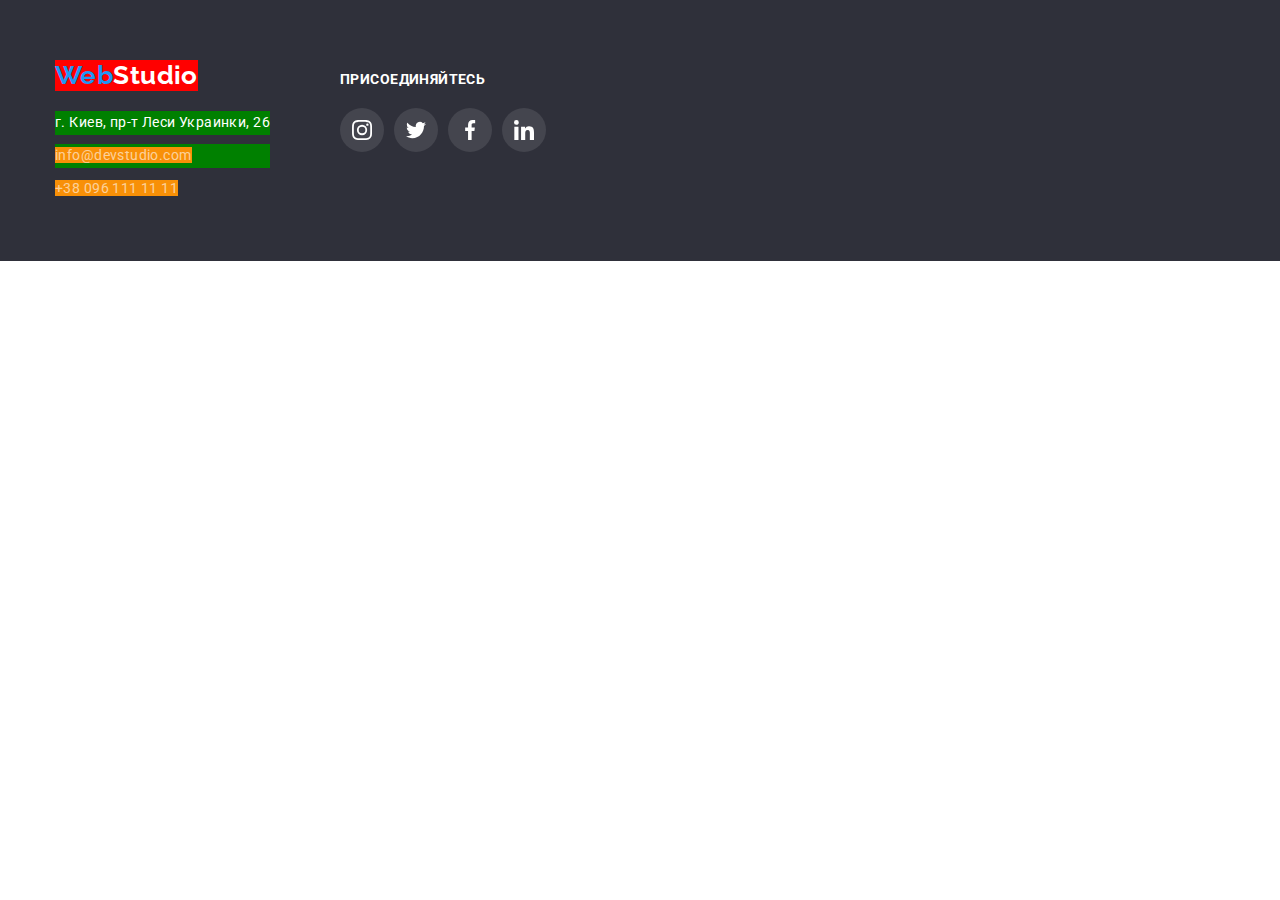
<file: index.html>
<!DOCTYPE html>
<html lang="ru">
	<head>
		<meta charset="UTF-8" />
		<meta http-equiv="X-UA-Compatible" content="IE=edge" />
		<meta name="viewport" content="width=device-width, initial-scale=1.0" />
		<title>test-footer-styles</title>
		<link rel="preconnect" href="https://fonts.googleapis.com" />
		<link rel="preconnect" href="https://fonts.gstatic.com" crossorigin />
		<link
			href="https://fonts.googleapis.com/css2?family=Raleway:wght@700&family=Roboto:wght@400;500;700;900&display=swap"
			rel="stylesheet"
		/>

		<link
			rel="stylesheet"
			href="https://cdnjs.cloudflare.com/ajax/libs/modern-normalize/1.1.0/modern-normalize.min.css"
		/>

		<link rel="stylesheet" href="css/styles.css" />
	</head>

	<body>
		<footer class="footer-bg section">
			<div class="container footer-all-flex">
				<div class="div-footer-flex">
					<a class="link a-footer-logo-link" href="./index.html">Web<span class="logo-footer">Studio</span></a>
					<address>
						<ul class="list">
							<li class="li-footer-item">
								<a
									class="link a-footer-link-address"
									href="https://goo.gl/maps/Uxr8CPiGGKussVzf7"
									target="_blank"
									rel="noopener noreferrer"
								>
									г. Киев, пр-т Леси Украинки, 26
								</a>
							</li>

							<li class="li-footer-item">
								<a class="link a-footer-link" href="mailto:info@info@devstudio.com">info@devstudio.com</a>
							</li>

							<li class="li-footer-item">
								<a class="link a-footer-link" href="tel:+380961111111">+38 096 111 11 11</a>
							</li>
						</ul>
					</address>
				</div>

				<div>
					<p class="footer-networks">присоединяйтесь</p>
					<ul class="footer-social-flex list">
						<li class="">
							<a
								class="footer-social-item link"
								href="https://www.instagram.com"
								target="_blank"
								rel="noopener noreferrer"
							>
								<svg class="social-icon">
									<use href="./images/symbol-defs.svg#icon-instagram"></use>
								</svg>
							</a>
						</li>
						<li class="">
							<a class="footer-social-item link" href="https://twitter.com/" target="_blank" rel="noopener noreferrer">
								<svg class="social-icon">
									<use href="./images/symbol-defs.svg#icon-twitter"></use>
								</svg>
							</a>
						</li>
						<li class="">
							<a
								class="footer-social-item link"
								href="https://www.facebook.com/"
								target="_blank"
								rel="noopener noreferrer"
							>
								<svg class="social-icon">
									<use href="./images/symbol-defs.svg#icon-facebook"></use>
								</svg>
							</a>
						</li>
						<li class="">
							<a
								class="footer-social-item link"
								href="https://www.linkedin.com/"
								target="_blank"
								rel="noopener noreferrer"
							>
								<svg class="social-icon">
									<use href="./images/symbol-defs.svg#icon-linkedin"></use>
								</svg>
							</a>
						</li>
					</ul>
				</div>
			</div>
		</footer>
	</body>
</html>
</file>
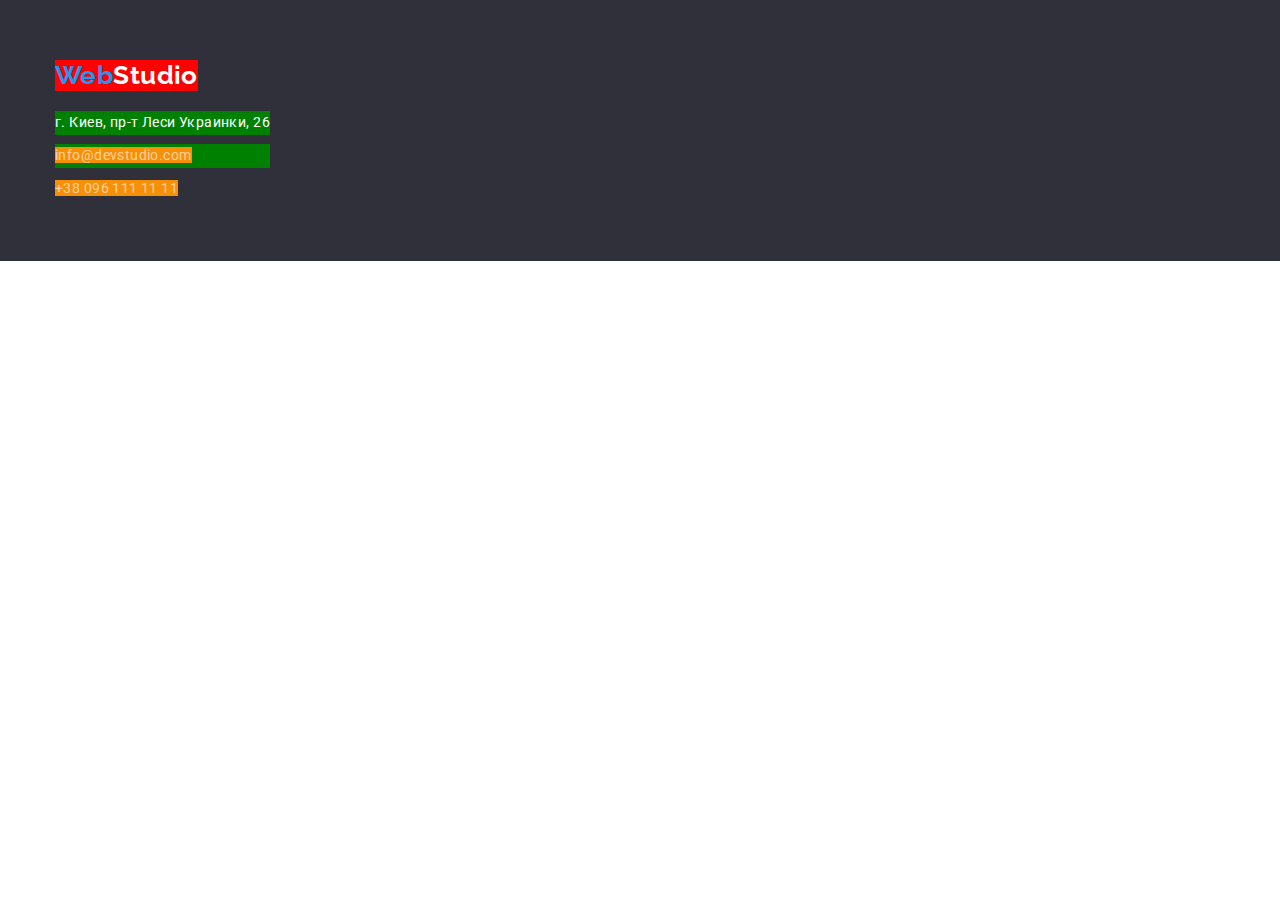
<file: test-footer-with flex.html>
<!DOCTYPE html>
<html lang="ru">
	<head>
		<meta charset="UTF-8" />
		<meta http-equiv="X-UA-Compatible" content="IE=edge" />
		<meta name="viewport" content="width=device-width, initial-scale=1.0" />
		<title>test-footer-styles</title>
		<link rel="preconnect" href="https://fonts.googleapis.com" />
		<link rel="preconnect" href="https://fonts.gstatic.com" crossorigin />
		<link
			href="https://fonts.googleapis.com/css2?family=Raleway:wght@700&family=Roboto:wght@400;500;700;900&display=swap"
			rel="stylesheet"
		/>

		<link
			rel="stylesheet"
			href="https://cdnjs.cloudflare.com/ajax/libs/modern-normalize/1.1.0/modern-normalize.min.css"
		/>

		<link rel="stylesheet" href="css/test-footer-with flex-styles.css" />
	</head>

	<body>
		<footer class="footer-bg section">
			<div class="container div-footer-flex">
				<a class="link a-footer-logo-link" href="./index.html">Web<span class="logo-footer">Studio</span></a>
				<address>
					<ul class="list">
						<li class="li-footer-item">
							<a
								class="link a-footer-link-address"
								href="https://goo.gl/maps/Uxr8CPiGGKussVzf7"
								target="_blank"
								rel="noopener noreferrer"
							>
								г. Киев, пр-т Леси Украинки, 26
							</a>
						</li>

						<li class="li-footer-item">
							<a class="link a-footer-link" href="mailto:info@info@devstudio.com">info@devstudio.com</a>
						</li>

						<li class="li-footer-item">
							<a class="link a-footer-link" href="tel:+380961111111">+38 096 111 11 11</a>
						</li>
					</ul>
				</address>
			</div>
		</footer>
	</body>
</html>
</file>
<file: css/styles.css>
:root {
	--first-text-color: #212121;
	--second-text-color: #757575;
	--my-white: #ffffff;
	--accent-color: #2196f3;
	--background-dark-color: #2f303a;
	--main-bg: #f5f4fa;
	--logo-second-part: #000000;
}

/*Убираем внешние и внутренние отступы*/
h1,
h2,
h3,
h4,
h5,
h6,
p,
ul,
ol {
	margin: 0;
	padding: 0;
}
/*Убираем нижний отступ*/
img {
	display: block;
}

button {
	cursor: pointer;
}

body {
	font-family: Roboto, sans-serif;
	font-size: 14px;
	letter-spacing: 0.03em;
	background-color: var(--my-white);
	color: var(--first-text-color);
}

/* ==========COMPONENTS========== */

.list {
	list-style: none;
}

.link {
	text-decoration: none;
}

.container {
	width: 1200px;
	padding-left: 15px;
	padding-right: 15px;
	margin: 0 auto;
}

/* ==========Footer Подвал (адрес, почта, телефон) index.html==========  */

.footer-bg {
	background: var(--background-dark-color);
	padding-top: 60px;
	padding-bottom: 60px;
}

.logo-footer {
	color: var(--my-white);
}

.div-footer-flex {
	display: flex;
	flex-direction: column;
	justify-content: space-evenly;
	align-items: flex-start;

	margin-right: 70px;
}

.li-footer-item:not(:nth-child(3n)) {
	margin-bottom: 9px;

	background-color: green;
}
.a-footer-logo-link {
	font-family: Raleway, sans-serif;
	font-weight: 700;
	font-size: 26px;
	line-height: 1.19;
	color: var(--accent-color);

	margin-bottom: 20px;

	background-color: red;
}

.a-footer-link-address {
	font-style: normal;
	line-height: 1.71;
	color: var(--my-white);
}

.a-footer-link {
	font-style: normal;
	line-height: 1.71;
	color: rgba(255, 255, 255, 0.6);

	background-color: rgb(248, 144, 7);
}

.a-footer-link-address:hover,
.a-footer-link-address:focus,
.a-footer-link-address:active,
.a-footer-link:hover,
.a-footer-link:focus,
.a-footer-link:active {
	color: var(--accent-color);
}

.footer-all-flex {
	display: flex;
	align-items: baseline;
}

.footer-networks {
	font-weight: 700;
	font-size: 14px;
	line-height: 1.14;
	text-transform: uppercase;
	color: var(--my-white);
	margin-bottom: 20px;
}

.footer-social-flex {
	display: flex;
	gap: 10px;
}

.footer-social-item {
	display: flex;
	justify-content: center;
	align-items: center;
	width: 44px;
	height: 44px;

	color: #ffffff;
	background: rgba(255, 255, 255, 0.1);
	border-radius: 50%;
}

.footer-social-item:hover {
	color: #ffffff;
	background-color: #2196f3;
	overflow: hidden;
	border-radius: 50%;
}

.social-icon {
	width: 20px;
	height: 20px;

	fill: currentColor;
}
</file>
<file: css/test-footer-with flex-styles.css>
:root {
	--first-text-color: #212121;
	--second-text-color: #757575;
	--my-white: #ffffff;
	--accent-color: #2196f3;
	--background-dark-color: #2f303a;
	--main-bg: #f5f4fa;
	--logo-second-part: #000000;
}

/*Убираем внешние и внутренние отступы*/
h1,
h2,
h3,
h4,
h5,
h6,
p,
ul,
ol {
	margin: 0;
	padding: 0;
}
/*Убираем нижний отступ*/
img {
	display: block;
}

button {
	cursor: pointer;
}

body {
	font-family: Roboto, sans-serif;
	font-size: 14px;
	letter-spacing: 0.03em;
	background-color: var(--my-white);
	color: var(--first-text-color);
}

/* ==========COMPONENTS========== */

.list {
	list-style: none;
}

.link {
	text-decoration: none;
}

.container {
	width: 1200px;
	padding-left: 15px;
	padding-right: 15px;
	margin: 0 auto;
}

/* ==========Footer Подвал (адрес, почта, телефон) index.html==========  */

.footer-bg {
	background: var(--background-dark-color);
}

.logo-footer {
	color: var(--my-white);
}

.section.footer-bg {
	padding-top: 60px;
	padding-bottom: 60px;
}

.div-footer-flex {
	display: flex;
	flex-direction: column;
	justify-content: space-evenly;
	align-items: flex-start;
}

.li-footer-item:not(:nth-child(3n)) {
	margin-bottom: 9px;

	background-color: green;
}
.a-footer-logo-link {
	font-family: Raleway, sans-serif;
	font-weight: 700;
	font-size: 26px;
	line-height: 1.19;
	color: var(--accent-color);

	margin-bottom: 20px;

	background-color: red;
}

.a-footer-link-address {
	font-style: normal;
	line-height: 1.71;
	color: var(--my-white);
}

.a-footer-link {
	font-style: normal;
	line-height: 1.71;
	color: rgba(255, 255, 255, 0.6);

	background-color: rgb(248, 144, 7);
}

.a-footer-link-address:hover,
.a-footer-link-address:focus,
.a-footer-link-address:active,
.a-footer-link:hover,
.a-footer-link:focus,
.a-footer-link:active {
	color: var(--accent-color);
}
</file>
